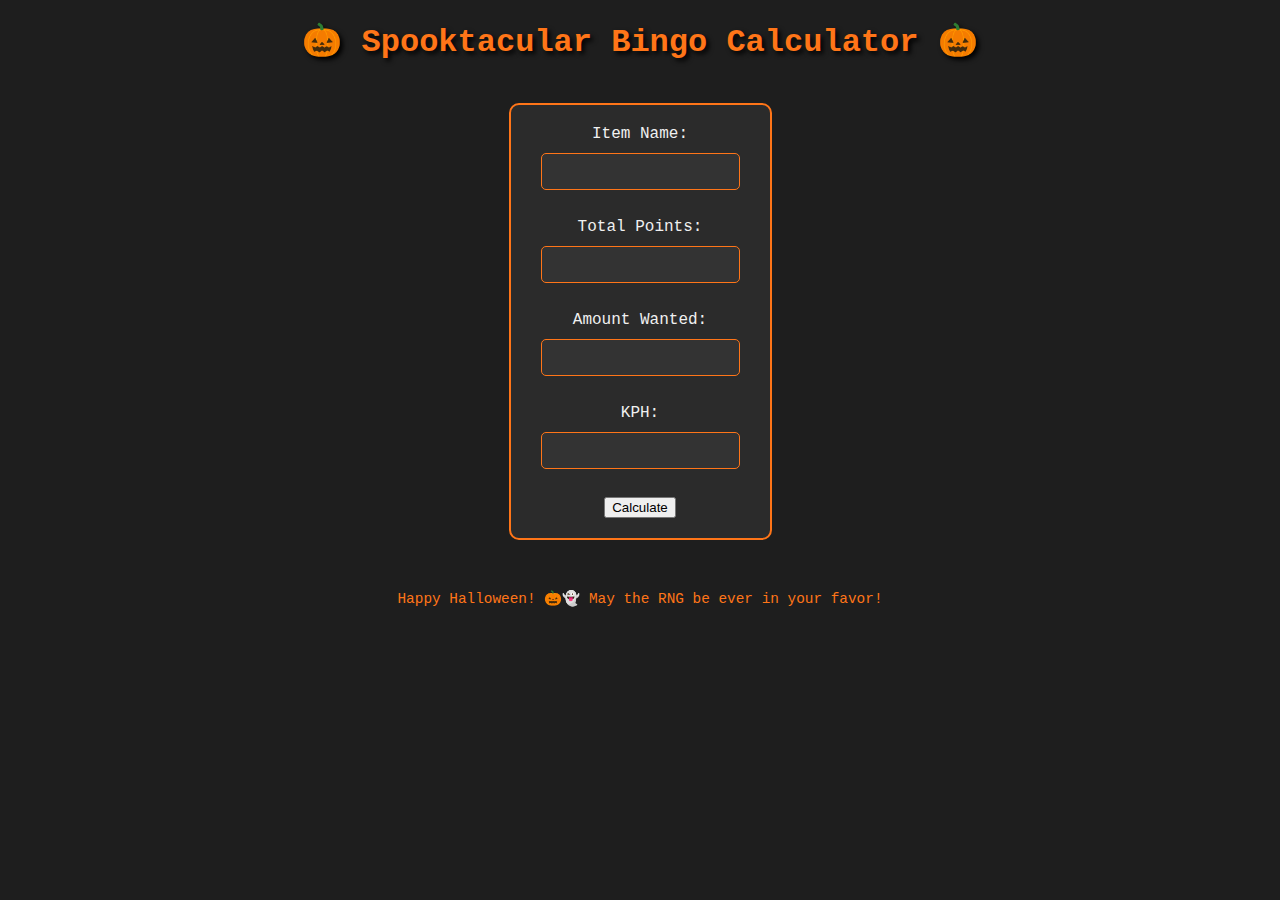
<file: index.html>
<!DOCTYPE html>
<html lang="en">
<head>
    <meta charset="UTF-8">
    <meta name="viewport" content="width=device-width, initial-scale=1.0">
    <title>Spooktacular Bingo Calculator - Halloween Edition</title>
    <link rel="stylesheet" href="css/styles.css">
</head>
<body>
    <h1>🎃 Spooktacular Bingo Calculator 🎃</h1>

    <!-- Form Section -->
    <form id="bingo-form">
        <label for="item_name">Item Name:</label><br>
        <input type="text" id="item_name" name="item_name" required><br><br>

        <label for="points_per_grind">Total Points:</label><br>
        <input type="number" id="points_per_grind" name="points_per_grind" required><br><br>

        <label for="amount_wanted">Amount Wanted:</label><br>
        <input type="number" id="amount_wanted" name="amount_wanted" required><br><br>

        <label for="grinds_per_hour">KPH:</label><br>
        <input type="number" id="grinds_per_hour" name="grinds_per_hour" required><br><br>

        <button type="button" onclick="calculateBingo()">Calculate</button>
    </form>

    <!-- Error Message Section -->
    <div id="error-message" class="error-message" style="display: none;"></div>

    <!-- Results Section -->
    <div id="results-container" style="display: none;">
        <h2>Results:</h2>
        <ul id="results-list"></ul>
    </div>

    <div class="spooky-footer">Happy Halloween! 🎃👻 May the RNG be ever in your favor!</div>

    <script src="js/script.js"></script>
</body>
</html>
</file>
<file: css/styles.css>
/* styles.css */
body {
    background-color: #1e1e1e;
    color: #f0f0f0;
    font-family: 'Courier New', Courier, monospace;
    text-align: center;
}
h1 {
    color: #ff7518;
    text-shadow: 3px 3px 5px #000;
}
form {
    background-color: #2b2b2b;
    border: 2px solid #ff7518;
    border-radius: 10px;
    display: inline-block;
    padding: 20px;
    margin: 20px;
}
input[type="text"], input[type="number"] {
    padding: 10px;
    margin: 10px;
    border: 1px solid #ff7518;
    border-radius: 5px;
    background-color: #333;
    color: #f0f0f0;
}
input[type="submit"] {
    background-color: #ff7518;
    color: #1e1e1e;
    border: none;
    padding: 10px 20px;
    text-transform: uppercase;
    font-weight: bold;
    cursor: pointer;
    border-radius: 5px;
    transition: background-color 0.3s;
}
input[type="submit"]:hover {
    background-color: #e65c00;
}
ul {
    list-style-type: none;
    padding: 0;
}
li {
    background-color: #2b2b2b;
    border: 1px solid #ff7518;
    border-radius: 5px;
    margin: 10px;
    padding: 10px;
    text-align: left;
}
.spooky-footer {
    margin-top: 30px;
    color: #ff7518;
    font-size: 0.9em;
}
.error-message {
    color: #ff4c4c;
    font-weight: bold;
    margin: 20px 0;
}
</file>
